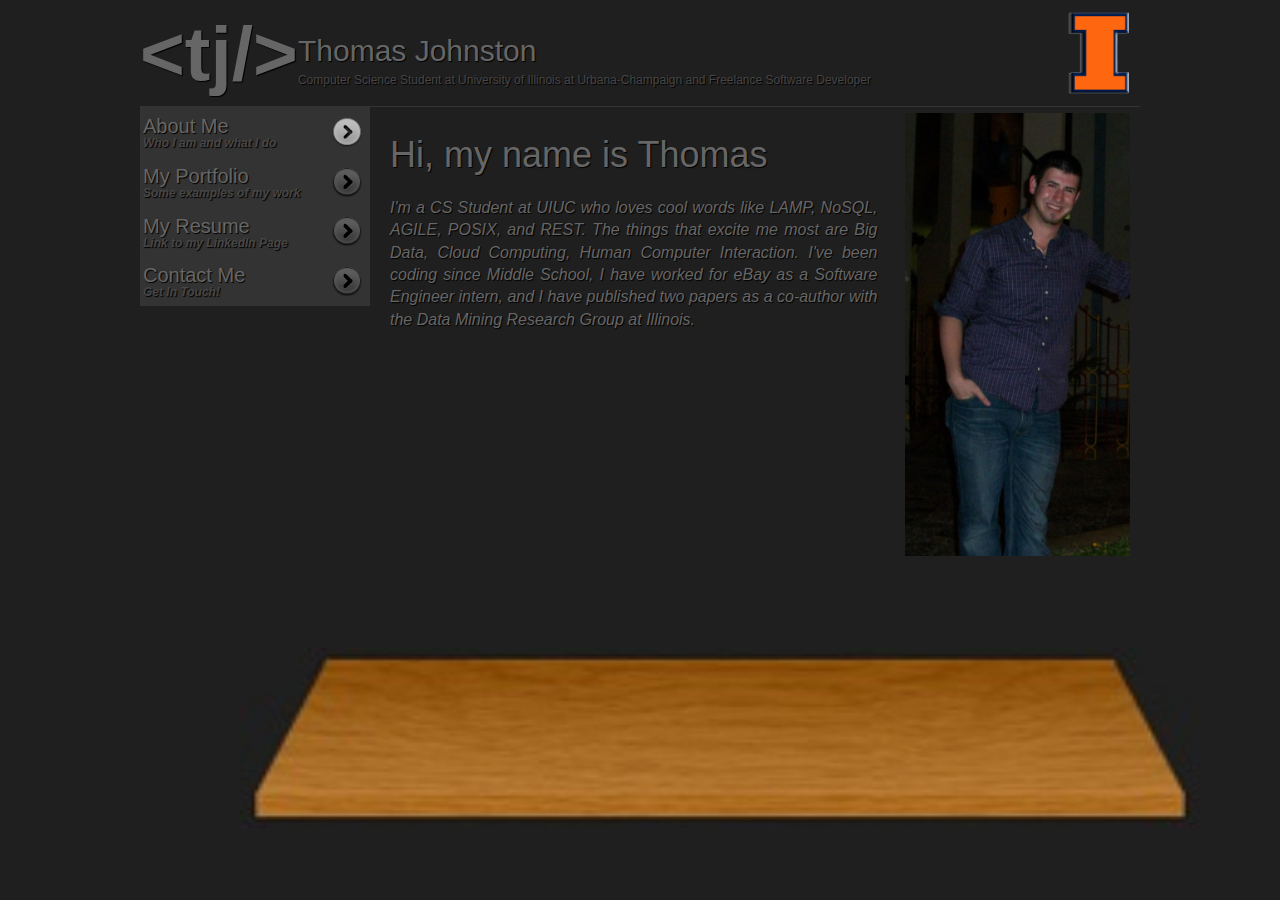
<file: Portfolio/index.html>
<!DOCTYPE html>
<!--[if lt IE 7]>      <html class="no-js lt-ie9 lt-ie8 lt-ie7"> <![endif]-->
<!--[if IE 7]>         <html class="no-js lt-ie9 lt-ie8"> <![endif]-->
<!--[if IE 8]>         <html class="no-js lt-ie9"> <![endif]-->
<!--[if gt IE 8]><!-->
<html class="no-js">
<!--<![endif]-->
<head>
<meta charset="utf-8">
<meta http-equiv="X-UA-Compatible" content="IE=edge,chrome=1">
<title></title>
<meta name="description" content="">
<meta name="viewport" content="width=device-width">

<!-- Place favicon.ico and apple-touch-icon.png in the root directory -->

<link rel="stylesheet" href="css/normalize.css">
<link rel="stylesheet" href="css/main.css">
<link rel="stylesheet" href="css/scheme.css">
<script src="js/vendor/modernizr-2.6.2.min.js"></script>
</head>
<body>
	<!--[if lt IE 7]>
            <p class="chromeframe">You are using an <strong>outdated</strong> browser. Please <a href="http://browsehappy.com/">upgrade your browser</a> or <a href="http://www.google.com/chromeframe/?redirect=true">activate Google Chrome Frame</a> to improve your experience.</p>
        <![endif]-->
	<div id="content">
		<!-- Add your site or application content here -->
		<header>
			<div id="top-banner">
				<div id="logo">&lt;tj/&gt;</div>
				<div id="name">
					<h2>Thomas Johnston</h2>
					<h3>Computer Science Student at University of Illinois at
						Urbana-Champaign and Freelance Software Developer</h3>
				</div>
				<img id="illini" src="img/illinois-logo.gif">

			</div>
		</header>
		<hr>
		<nav>
			<div class="button current">
				<h2>About Me</h2>
				<h4>Who I am and what I do</h4>
			</div>
			<div class="button">
				<h2>My Portfolio</h2>
				<h4>Some examples of my work</h4>
			</div>
			<div class="button">
				<h2>My Resume</h2>
				<h4>Link to my LinkedIn Page</h4>
			</div>
			<div class="button">
				<h2>Contact Me</h2>
				<h4>Get In Touch!</h4>
			</div>
		</nav>

		<div id="blurb">
			<div id="me"></div>
			<br>
			<h1>Hi, my name is Thomas</h1>
			<br>
			<p>
				I'm a CS Student at UIUC who loves cool words like LAMP, NoSQL,
				AGILE, POSIX, and REST. The things that excite me most are Big Data,
				Cloud Computing, Human Computer Interaction. I've been coding since
				Middle School, I have worked for eBay as a Software Engineer intern,
				and I have published two papers as a co-author with the Data Mining
				Research Group at Illinois.<br>
				
			</p>
		</div>

	</div>
	<script
		src="//ajax.googleapis.com/ajax/libs/jquery/1.9.0/jquery.min.js"></script>
	<script>
		window.jQuery
				|| document
						.write('<script src="js/vendor/jquery-1.9.0.min.js"><\/script>')
	</script>
	<script src="js/plugins.js"></script>
	<script src="js/main.js"></script>

	<!-- Google Analytics: change UA-XXXXX-X to be your site's ID.
        <script>
            var _gaq=[['_setAccount','UA-XXXXX-X'],['_trackPageview']];
            (function(d,t){var g=d.createElement(t),s=d.getElementsByTagName(t)[0];
            g.src=('https:'==location.protocol?'//ssl':'//www')+'.google-analytics.com/ga.js';
            s.parentNode.insertBefore(g,s)}(document,'script'));
        </script> -->
</body>
</html>
</file>
<file: Portfolio/css/main.css>
/*
 * HTML5 Boilerplate
 *
 * What follows is the result of much research on cross-browser styling.
 * Credit left inline and big thanks to Nicolas Gallagher, Jonathan Neal,
 * Kroc Camen, and the H5BP dev community and team.
 */

/* ==========================================================================
   Base styles: opinionated defaults
   ========================================================================== */

html,
button,
input,
select,
textarea {
    color: #222;
}

body {
    font-size: 1em;
    line-height: 1.4;
}

/*
 * Remove text-shadow in selection highlight: h5bp.com/i
 * These selection declarations have to be separate.
 * Customize the background color to match your design.
 */

::-moz-selection {
    background: #b3d4fc;
    text-shadow: none;
}

::selection {
    background: #b3d4fc;
    text-shadow: none;
}

/*
 * A better looking default horizontal rule
 */

hr {
    display: block;
    height: 1px;
    border: 0;
    border-top: 1px solid #ccc;
    margin: 1em 0;
    padding: 0;
}

/*
 * Remove the gap between images and the bottom of their containers: h5bp.com/i/440
 */

img {
    vertical-align: middle;
}

/*
 * Remove default fieldset styles.
 */

fieldset {
    border: 0;
    margin: 0;
    padding: 0;
}

/*
 * Allow only vertical resizing of textareas.
 */

textarea {
    resize: vertical;
}

/* ==========================================================================
   Chrome Frame prompt
   ========================================================================== */

.chromeframe {
    margin: 0.2em 0;
    background: #ccc;
    color: #000;
    padding: 0.2em 0;
}

/* ==========================================================================
   Author's custom styles
   ========================================================================== */

















/* ==========================================================================
   Helper classes
   ========================================================================== */

/*
 * Image replacement
 */

.ir {
    background-color: transparent;
    border: 0;
    overflow: hidden;
    /* IE 6/7 fallback */
    *text-indent: -9999px;
}

.ir:before {
    content: "";
    display: block;
    width: 0;
    height: 150%;
}

/*
 * Hide from both screenreaders and browsers: h5bp.com/u
 */

.hidden {
    display: none !important;
    visibility: hidden;
}

/*
 * Hide only visually, but have it available for screenreaders: h5bp.com/v
 */

.visuallyhidden {
    border: 0;
    clip: rect(0 0 0 0);
    height: 1px;
    margin: -1px;
    overflow: hidden;
    padding: 0;
    position: absolute;
    width: 1px;
}

/*
 * Extends the .visuallyhidden class to allow the element to be focusable
 * when navigated to via the keyboard: h5bp.com/p
 */

.visuallyhidden.focusable:active,
.visuallyhidden.focusable:focus {
    clip: auto;
    height: auto;
    margin: 0;
    overflow: visible;
    position: static;
    width: auto;
}

/*
 * Hide visually and from screenreaders, but maintain layout
 */

.invisible {
    visibility: hidden;
}

/*
 * Clearfix: contain floats
 *
 * For modern browsers
 * 1. The space content is one way to avoid an Opera bug when the
 *    `contenteditable` attribute is included anywhere else in the document.
 *    Otherwise it causes space to appear at the top and bottom of elements
 *    that receive the `clearfix` class.
 * 2. The use of `table` rather than `block` is only necessary if using
 *    `:before` to contain the top-margins of child elements.
 */

.clearfix:before,
.clearfix:after {
    content: " "; /* 1 */
    display: table; /* 2 */
}

.clearfix:after {
    clear: both;
}

/*
 * For IE 6/7 only
 * Include this rule to trigger hasLayout and contain floats.
 */

.clearfix {
    *zoom: 1;
}

/* ==========================================================================
   EXAMPLE Media Queries for Responsive Design.
   Theses examples override the primary ('mobile first') styles.
   Modify as content requires.
   ========================================================================== */

@media only screen and (min-width: 35em) {
    /* Style adjustments for viewports that meet the condition */
}

@media print,
       (-o-min-device-pixel-ratio: 5/4),
       (-webkit-min-device-pixel-ratio: 1.25),
       (min-resolution: 120dpi) {
    /* Style adjustments for high resolution devices */
}

/* ==========================================================================
   Print styles.
   Inlined to avoid required HTTP connection: h5bp.com/r
   ========================================================================== */

@media print {
    * {
        background: transparent !important;
        color: #000 !important; /* Black prints faster: h5bp.com/s */
        box-shadow: none !important;
        text-shadow: none !important;
    }

    a,
    a:visited {
        text-decoration: underline;
    }

    a[href]:after {
        content: " (" attr(href) ")";
    }

    abbr[title]:after {
        content: " (" attr(title) ")";
    }

    /*
     * Don't show links for images, or javascript/internal links
     */

    .ir a:after,
    a[href^="javascript:"]:after,
    a[href^="#"]:after {
        content: "";
    }

    pre,
    blockquote {
        border: 1px solid #999;
        page-break-inside: avoid;
    }

    thead {
        display: table-header-group; /* h5bp.com/t */
    }

    tr,
    img {
        page-break-inside: avoid;
    }

    img {
        max-width: 100% !important;
    }

    @page {
        margin: 0.5cm;
    }

    p,
    h2,
    h3 {
        orphans: 3;
        widows: 3;
    }

    h2,
    h3 {
        page-break-after: avoid;
    }
}
</file>
<file: Portfolio/css/scheme.css>
@CHARSET "ISO-8859-1";

html{
	background-color: rgb(31,31,31);
	width: 100%;
	height:100%;
	padding: 0;
	margins: 0;
	color: rgb(102,102,102);
	font-family:"Arial", Helvetica, sans-serif;
	text-shadow: 1px 1px 1px #000000;
    filter: dropshadow(color=#000000, offx=1, offy=1);
    background-image: url('../img/wood.jpg');
    background-position: 75% 90%;
    background-size: 75% 20%;
    background-repeat: no-repeat;
    }

body{
	height: 100%;
}


header{
	text-align: center;
}

#content{
	width: 80%;
	max-width: 1000px;
	margin-left: auto;
   margin-right: auto;
   height: 100%;
	
}

#top-banner{
	height: 1in;
    width: 100%;
    float: left;
  }

#logo{
	font-size: .8in;
	height: .8in;
	float: left;
	position: relative;
	font-weight: 900;
}

#name{
	
	margin: 0;
	margin-top: 30px;
	text-align: left;
	float:left;
	width: 65%;
	top: auto;
	bottom: auto;
	
}

h1{
	margin: 0;
	font-size: 36px;
	font-weight: 300;
}

h2{
	margin: 0;
	font-size: 30px;
	font-weight: 300;
}
h3{
	margin: 0;
	font-size: 12px;
	font-weight: 100;
	color: rgb(70,70,70);
}
h4{
	font-size: 12px;
	color: rgb(70,70,70);
	font-style: italic;
}

hr{
	margin: 0;
	margin-top: 10px;
	margin-bottom:0;
	border-color: rgb(51,51,51);
	float: left;
	width: 100%;
}

nav{
	background-color: rgb(51,51,51);
	float: left;
	height: auto;
	width: 230px;
	margin: 0;
	margin-top: -1px;
}

.button{
	background-repeat:no-repeat;
	background-position: right center; 
	background-size: 30px 30px;
	background-image: url('../img/not-selected.png');
	height: auto;
	width: 95%;
	margin: 5px 3px;	
	float: left;
}

.current{
		background-image: url('../img/selected.png');
}

.button:hover{
		background-image: url('../img/selected.png');
		cursor:pointer;
}

.button h4{
	float: left;
	margin: 0;
	margin-top: -5px;
	clear: both;
}

.button h2{
	float: left;
	margin: 0;
	clear: both;
	font-size: 20px;
}


#blurb{
	float: right;
	width: 75%;
	height: 75%;
}

#blurb h1{
	float: left;
	width: 65%;
}

#blurb p{
	float: left;
	font-style: italic;
	width: 65%;
	text-align: justify;
}

#me{
	background-image: url('../img/me.png');
	background-size: contain;
	background-repeat: no-repeat;
	float:right;
	width: 30%;
	height: 85%;
	margin: 0;
	margin-right: 10px;
	margin-top: 5px;
}

#seibel{
	float: left;
	margin-left: 5%;
	width: 40%;
	height: 39%;
}
#illini{
	float: right;
	margin-top: 10px;
	height: 90%;
	width: auto;
}
</file>
